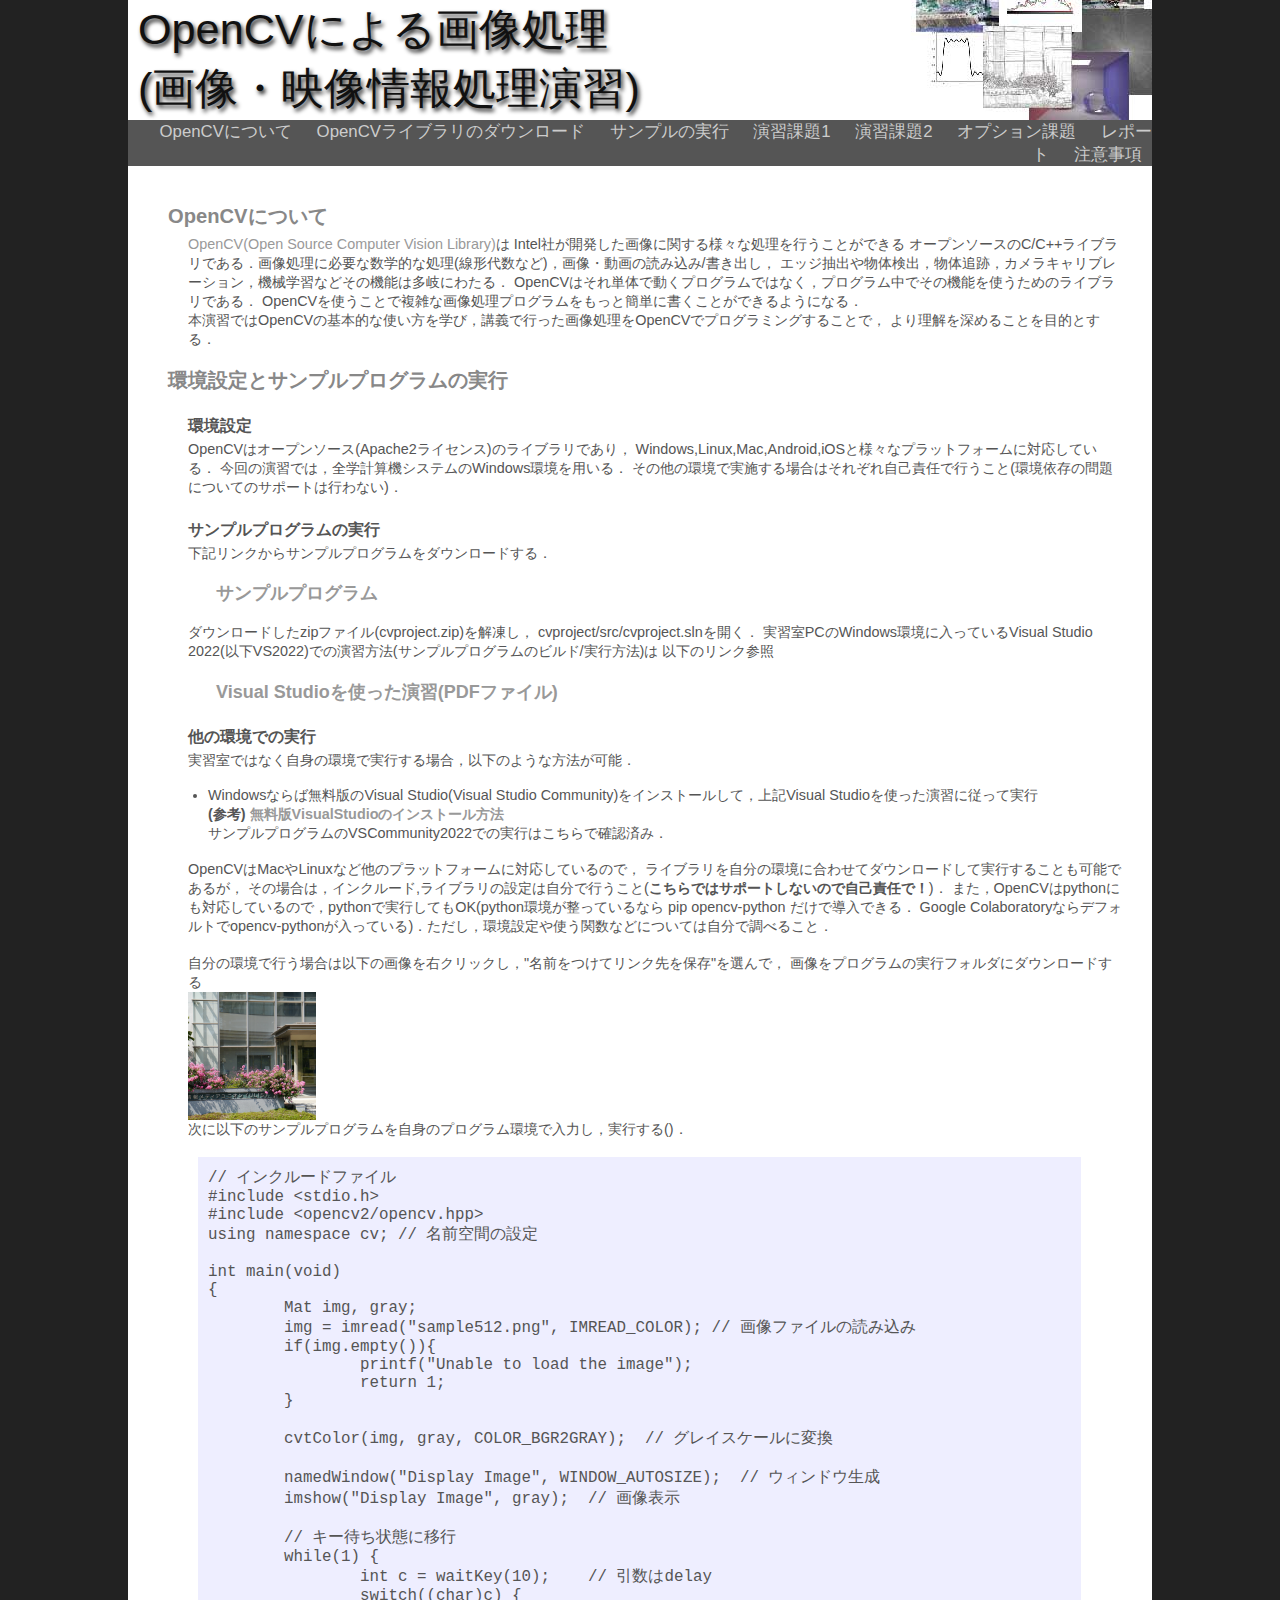
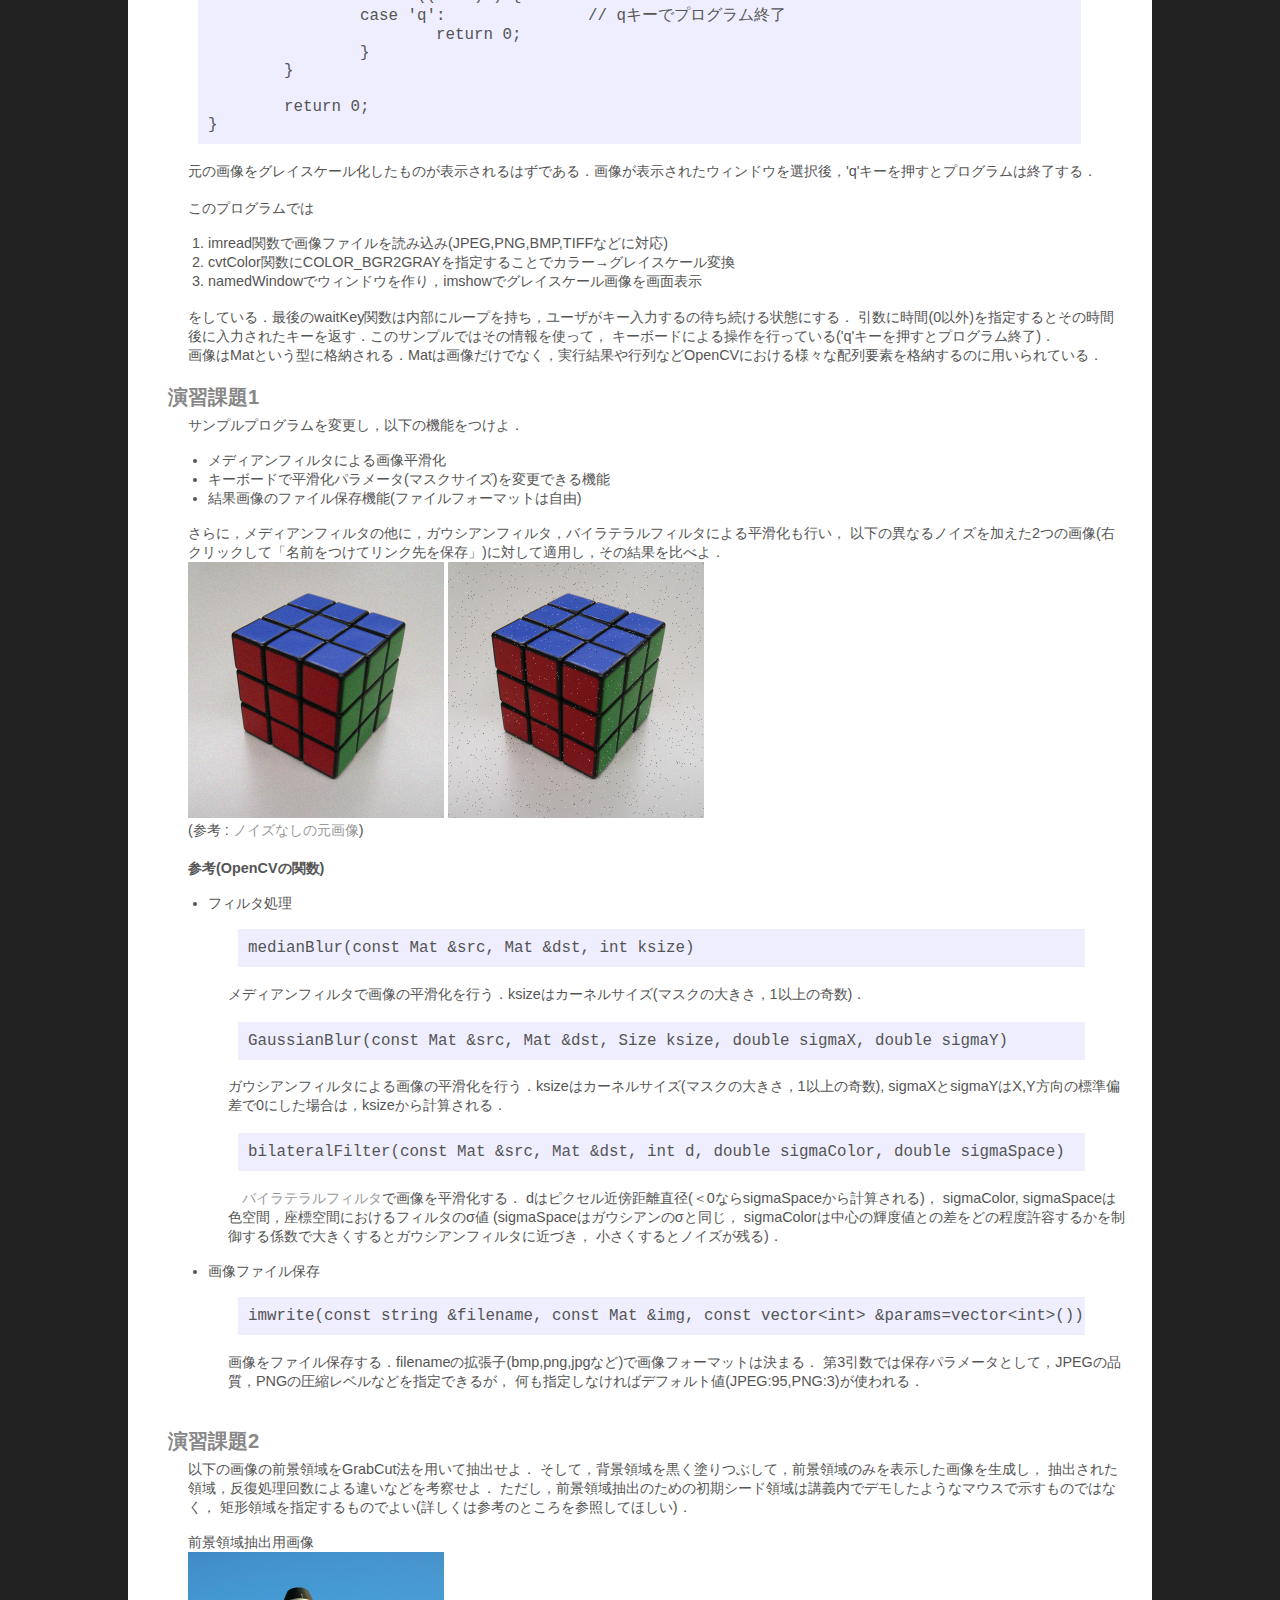
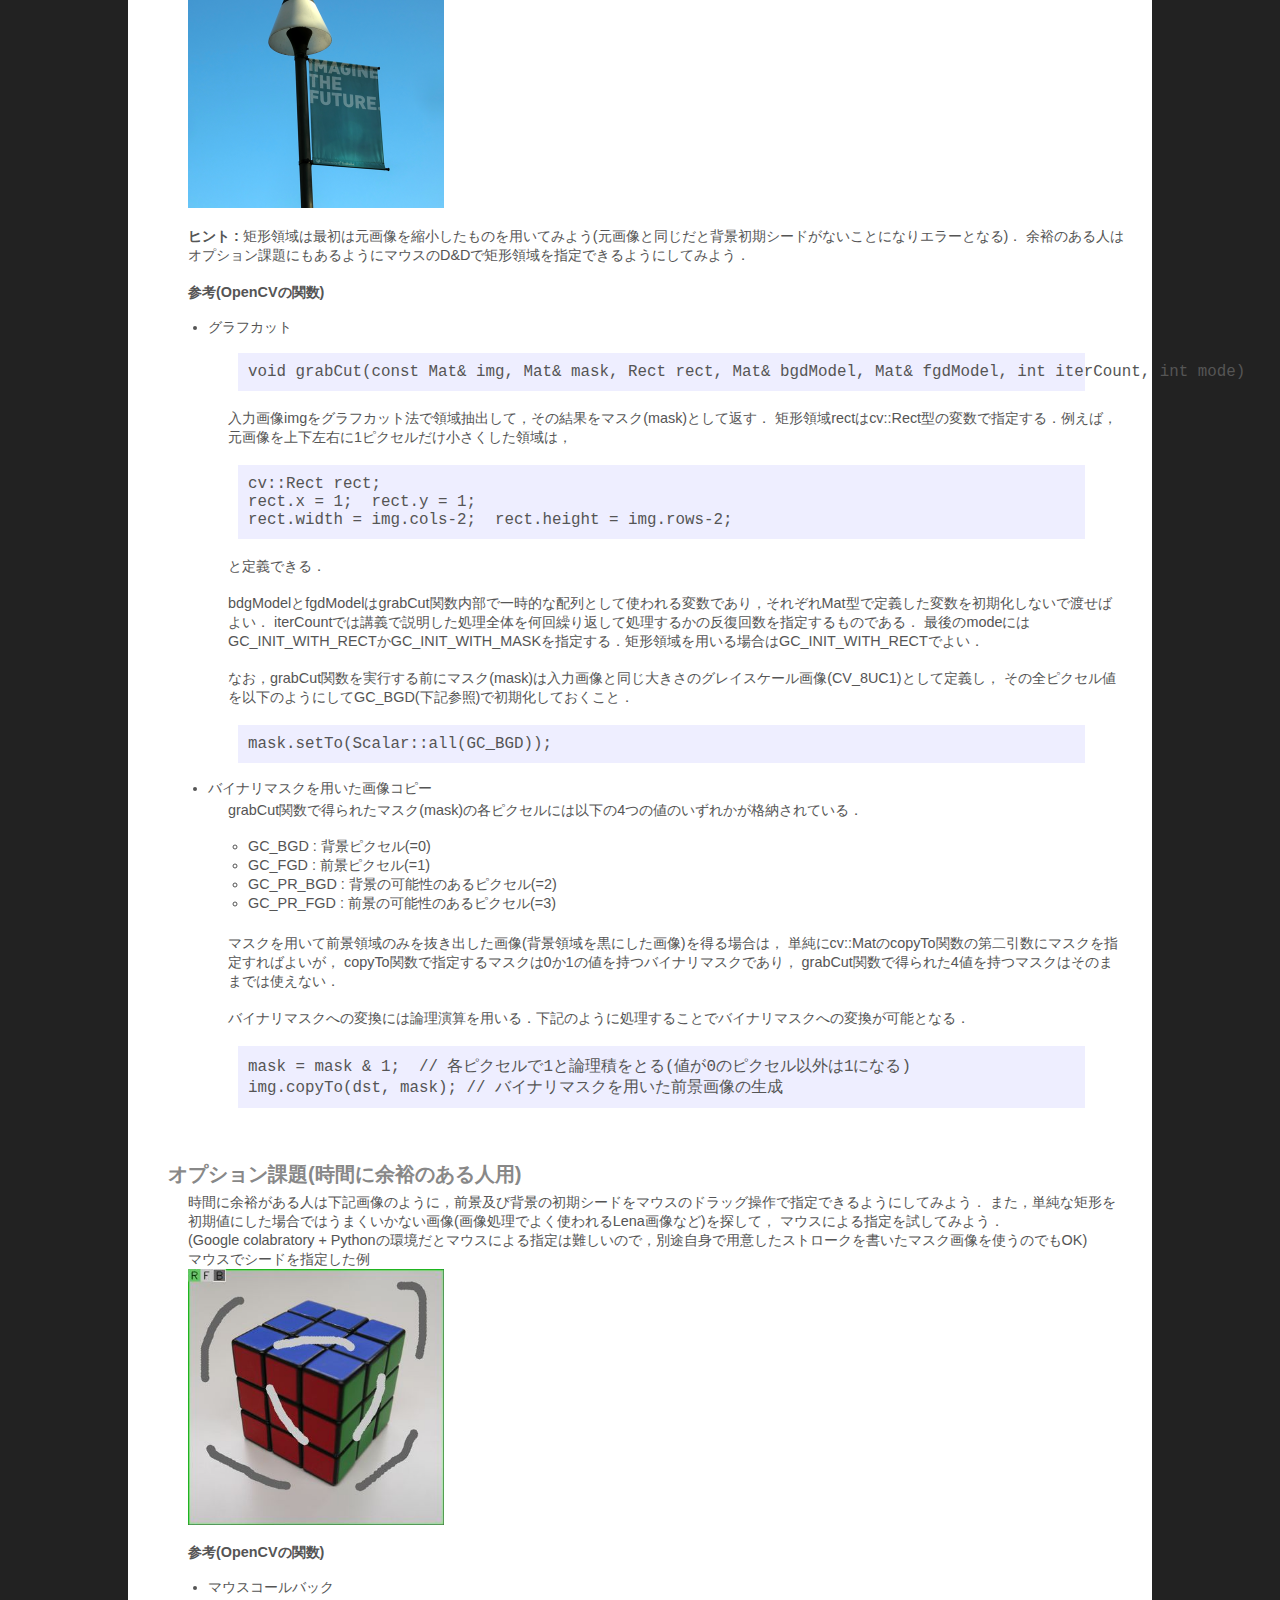
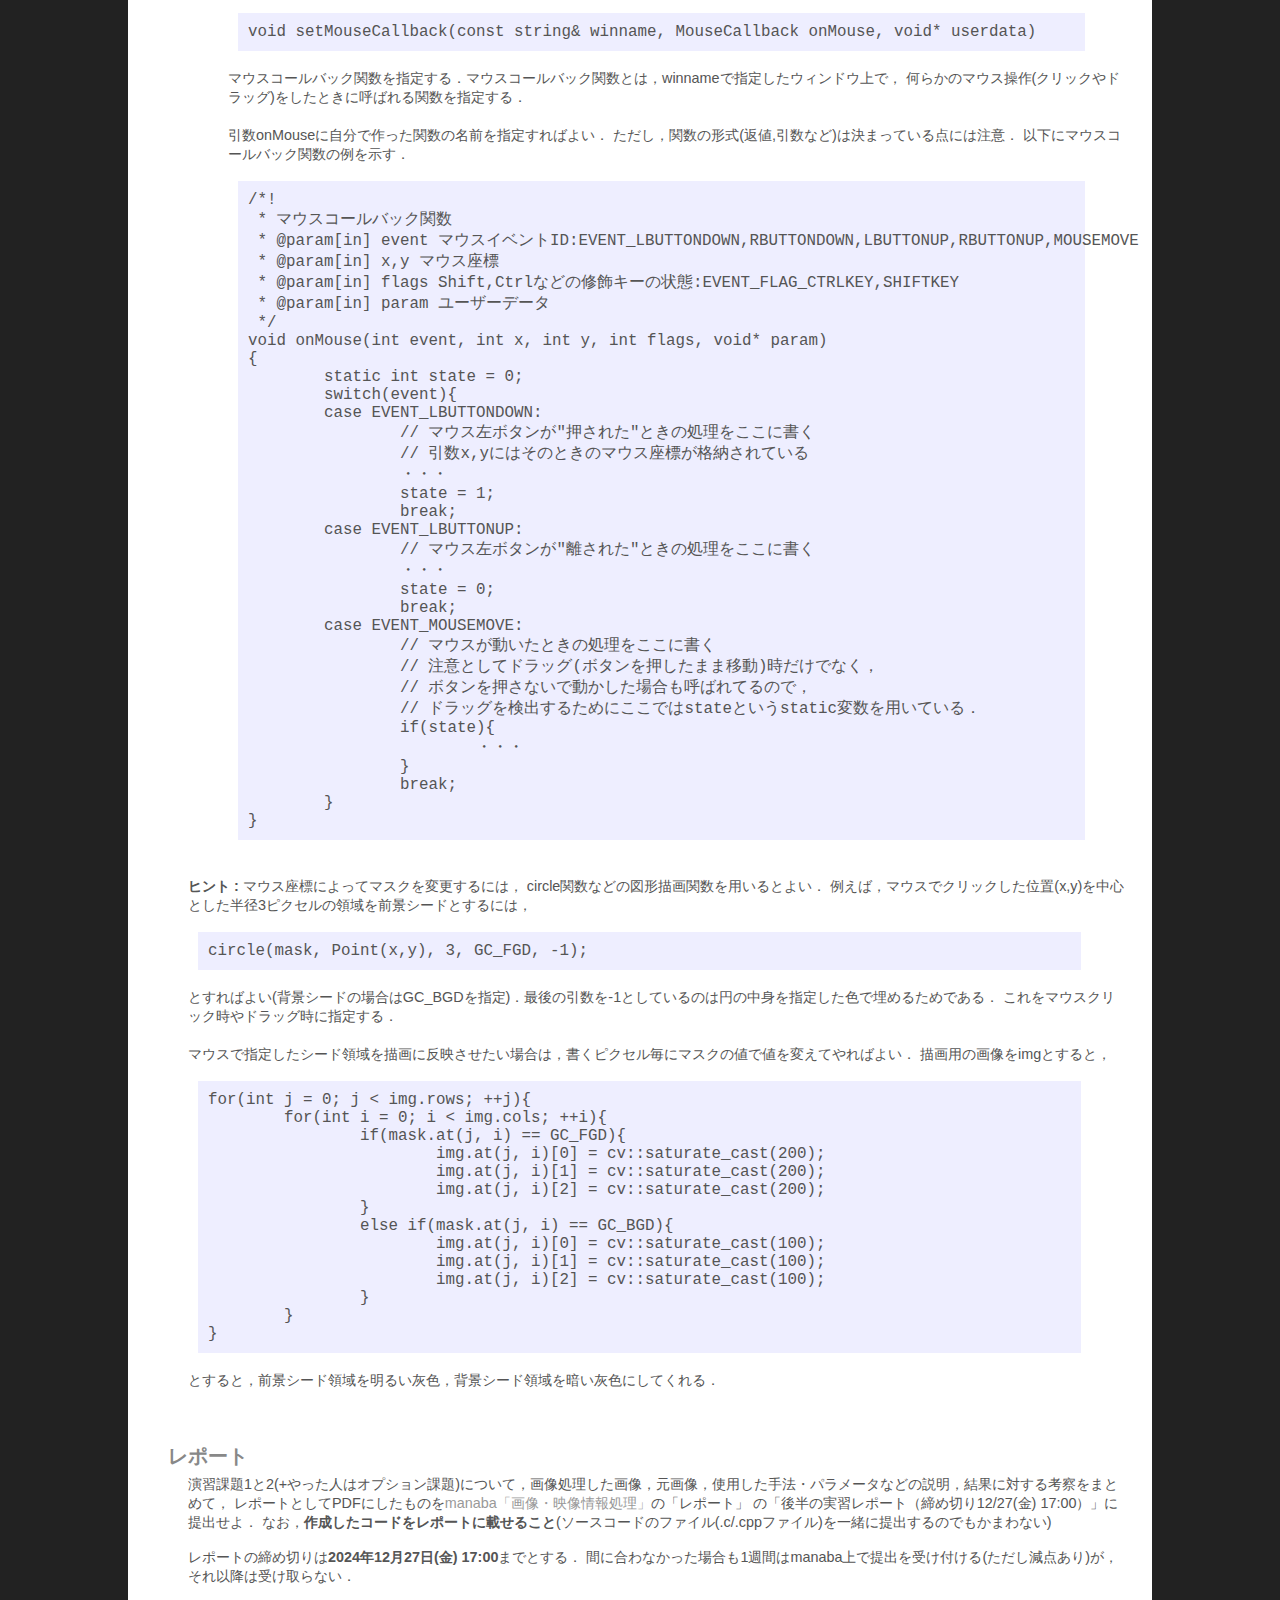
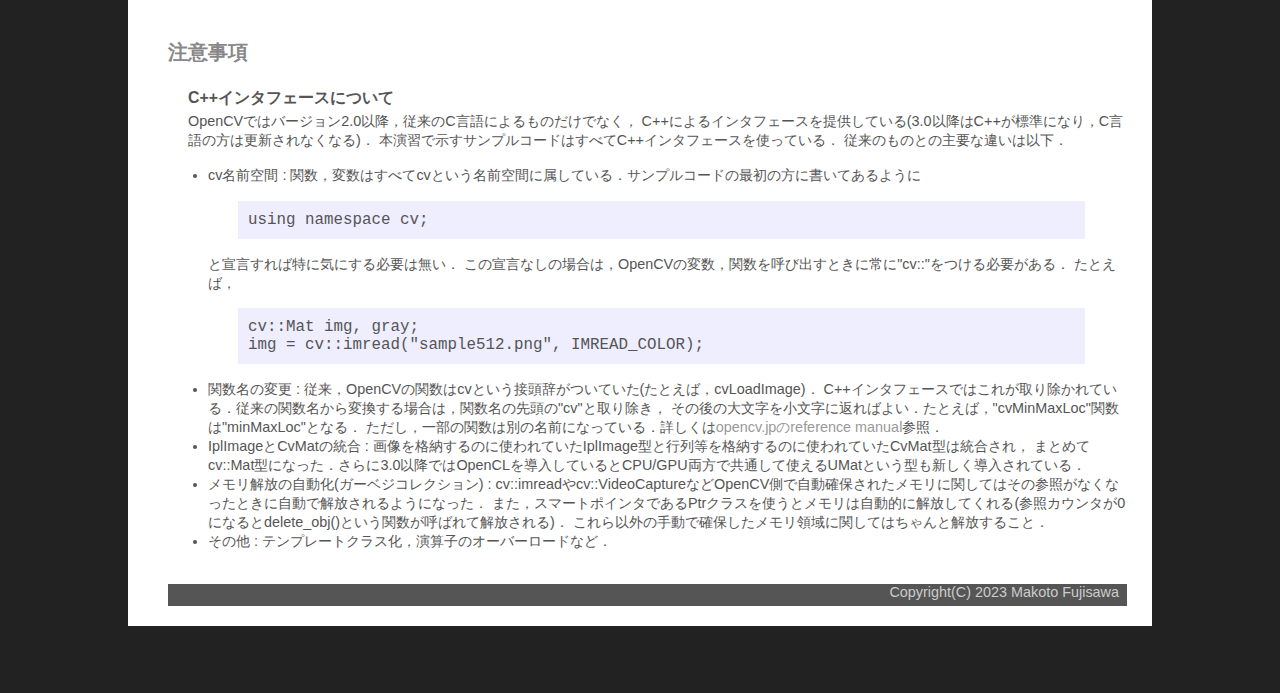
<file: docs/index.html>
<?xml version="1.0" encoding="utf-8"?>
<!DOCTYPE html PUBLIC "-//W3C//DTD XHTML 1.0 Transitional//EN"
    "http://www.w3.org/TR/xhtml1/DTD/xhtml1-transitional.dtd">
<html xmlns="http://www.w3.org/1999/xhtml" lang="ja" xml:lang="ja">
<head>
  <title>
    画像・映像情報処理演習
  </title>
  <meta http-equiv="content-type" content="text/html; charset=utf-8" />
  <link rel="stylesheet" type="text/css" href="style.css" />
</head>

<body>
  <div class="main">
  	<div class="title">
  	 OpenCVによる画像処理<br />(画像・映像情報処理演習)
  	</div>

    <ul class="header">
    	<li><a href="#opencv">OpenCVについて</a></li>
  		<li><a href="#download">OpenCVライブラリのダウンロード</a></li>
  		<li><a href="#sample">サンプルの実行</a></li>
  		<li><a href="#task1">演習課題1</a></li>
  		<li><a href="#task2">演習課題2</a></li>
      <li><a href="#task3">オプション課題</a></li>
  		<li><a href="#report">レポート</a></li>
  		<li><a href="#note">注意事項</a></li>
  	</ul>


  	<div class="content">
  	  <a name="opencv" id="opencv"></a>
      <h2>OpenCVについて</h2>
      <p>
        <a href="https://opencv.org/">OpenCV(Open Source Computer Vision Library)</a>は
        Intel社が開発した画像に関する様々な処理を行うことができる
        オープンソースのC/C++ライブラリである．画像処理に必要な数学的な処理(線形代数など)，画像・動画の読み込み/書き出し，
        エッジ抽出や物体検出，物体追跡，カメラキャリブレーション，機械学習などその機能は多岐にわたる．
        OpenCVはそれ単体で動くプログラムではなく，プログラム中でその機能を使うためのライブラリである．
        OpenCVを使うことで複雑な画像処理プログラムをもっと簡単に書くことができるようになる．<br />
        本演習ではOpenCVの基本的な使い方を学び，講義で行った画像処理をOpenCVでプログラミングすることで，
        より理解を深めることを目的とする．
      </p>

  	  <a name="download" id="download"></a>
      <h2>環境設定とサンプルプログラムの実行</h2>
      <h4>環境設定</h4>
      <p>
        OpenCVはオープンソース(Apache2ライセンス)のライブラリであり，
        Windows,Linux,Mac,Android,iOSと様々なプラットフォームに対応している．
        今回の演習では，全学計算機システムのWindows環境を用いる．
        その他の環境で実施する場合はそれぞれ自己責任で行うこと(環境依存の問題についてのサポートは行わない)．
      </p>
      <h4>サンプルプログラムの実行</h4>
      <p>
        下記リンクからサンプルプログラムをダウンロードする．
      </p>
      <p>
        　　<strong><font size="4"><a href="sample/index.html">サンプルプログラム</a></font></strong><br />
      </p>
      <p>
        ダウンロードしたzipファイル(cvproject.zip)を解凍し，
        cvproject/src/cvproject.slnを開く．
        実習室PCのWindows環境に入っているVisual Studio 2022(以下VS2022)での演習方法(サンプルプログラムのビルド/実行方法)は
        以下のリンク参照
      </p>
      <p>
        　　<strong><font size="4"><a href="text/gazo_enshu_visualstudio.pdf">Visual Studioを使った演習(PDFファイル)</a></font></strong><br />
      </p>
      <h4>他の環境での実行</h4>
      <p>
        実習室ではなく自身の環境で実行する場合，以下のような方法が可能．
      </p>
      <ul>
        <li>
          Windowsならば無料版のVisual Studio(Visual Studio Community)をインストールして，上記Visual Studioを使った演習に従って実行<br />
          <strong>(参考) <a href="text/how_to_install_visualstudiocommunity.pdf">無料版VisualStudioのインストール方法</a></strong><br />
          サンプルプログラムのVSCommunity2022での実行はこちらで確認済み．
        </li>
      </ul>
      <p>
        OpenCVはMacやLinuxなど他のプラットフォームに対応しているので，
        ライブラリを自分の環境に合わせてダウンロードして実行することも可能であるが，
        その場合は，インクルード,ライブラリの設定は自分で行うこと(<strong>こちらではサポートしないので自己責任で！</strong>)．
        また，OpenCVはpythonにも対応しているので，pythonで実行してもOK(python環境が整っているなら pip opencv-python だけで導入できる．
        Google Colaboratoryならデフォルトでopencv-pythonが入っている)．ただし，環境設定や使う関数などについては自分で調べること．
      </p>
      <p>
        自分の環境で行う場合は以下の画像を右クリックし，"名前をつけてリンク先を保存"を選んで，
        画像をプログラムの実行フォルダにダウンロードする<br />
        <a href="image/sample512.png"><img src="image/sample512.png" alt="sample image" width="128" /></a><br />
        次に以下のサンプルプログラムを自身のプログラム環境で入力し，実行する()．
      </p>
      <pre class="code">
// インクルードファイル
#include &#060;stdio.h&#062;
#include &#060;opencv2/opencv.hpp&#062;
using namespace cv; // 名前空間の設定

int main(void)
{
	Mat img, gray;
	img = imread("sample512.png", IMREAD_COLOR); // 画像ファイルの読み込み
	if(img.empty()){
		printf("Unable to load the image");
		return 1;
	}

	cvtColor(img, gray, COLOR_BGR2GRAY);  // グレイスケールに変換

	namedWindow("Display Image", WINDOW_AUTOSIZE);  // ウィンドウ生成
	imshow("Display Image", gray);  // 画像表示

	// キー待ち状態に移行
	while(1) {
		int c = waitKey(10);	// 引数はdelay
		switch((char)c) {
		case 'q':		// qキーでプログラム終了
			return 0;
		}
	}

	return 0;
}</pre>
      <p>
        元の画像をグレイスケール化したものが表示されるはずである．画像が表示されたウィンドウを選択後，'q'キーを押すとプログラムは終了する．
      </p>
      <p>
        このプログラムでは
      </p>
      <ol>
        <li>imread関数で画像ファイルを読み込み(JPEG,PNG,BMP,TIFFなどに対応)</li>
        <li>cvtColor関数にCOLOR_BGR2GRAYを指定することでカラー→グレイスケール変換</li>
        <li>namedWindowでウィンドウを作り，imshowでグレイスケール画像を画面表示</li>
      </ol>
      <p>
        をしている．最後のwaitKey関数は内部にループを持ち，ユーザがキー入力するの待ち続ける状態にする．
        引数に時間(0以外)を指定するとその時間後に入力されたキーを返す．このサンプルではその情報を使って，
        キーボードによる操作を行っている('q'キーを押すとプログラム終了)．<br />
        画像はMatという型に格納される．Matは画像だけでなく，実行結果や行列などOpenCVにおける様々な配列要素を格納するのに用いられている．
      </p>



      <a name="task1" id="task1"></a>
      <h2>演習課題1</h2>
      <p>
        サンプルプログラムを変更し，以下の機能をつけよ．
      </p>
      <ul>
		    <li>メディアンフィルタによる画像平滑化</li>
        <li>キーボードで平滑化パラメータ(マスクサイズ)を変更できる機能</li>
        <li>結果画像のファイル保存機能(ファイルフォーマットは自由)</li>
      </ul>
      <p>
        さらに，メディアンフィルタの他に，ガウシアンフィルタ，バイラテラルフィルタによる平滑化も行い，
        以下の異なるノイズを加えた2つの画像(右クリックして「名前をつけてリンク先を保存」)に対して適用し，その結果を比べよ．<br />
        <a href="image/rcube_noise.png"><img src="image/rcube_noise.png" alt="sample image" width="256" /></a>
        <a href="image/rcube_noise2.png"><img src="image/rcube_noise2.png" alt="sample image 2" width="256" /></a>
        <br />
        (参考 : <a href="image/rcube.png">ノイズなしの元画像</a>)
      </p>
      <p>
        <b>参考(OpenCVの関数)</b>
        <ul>
          <li>フィルタ処理<br />
          <pre class="code">medianBlur(const Mat &src, Mat &dst, int ksize)</pre>
          <p>
            メディアンフィルタで画像の平滑化を行う．ksizeはカーネルサイズ(マスクの大きさ，1以上の奇数)．
          </p>
          <pre class="code">GaussianBlur(const Mat &src, Mat &dst, Size ksize, double sigmaX, double sigmaY)</pre>
          <p>
            ガウシアンフィルタによる画像の平滑化を行う．ksizeはカーネルサイズ(マスクの大きさ，1以上の奇数),
            sigmaXとsigmaYはX,Y方向の標準偏差で0にした場合は，ksizeから計算される．
          </p>
          <pre class="code">bilateralFilter(const Mat &src, Mat &dst, int d, double sigmaColor, double sigmaSpace)</pre>
          <p>
          　<a href="bilateral_filter.html">バイラテラルフィルタ</a>で画像を平滑化する．
            dはピクセル近傍距離直径(＜0ならsigmaSpaceから計算される)，
            sigmaColor, sigmaSpaceは色空間，座標空間におけるフィルタのσ値
            (sigmaSpaceはガウシアンのσと同じ，
            sigmaColorは中心の輝度値との差をどの程度許容するかを制御する係数で大きくするとガウシアンフィルタに近づき，
            小さくするとノイズが残る)．
          </p>
          </li>
          <li>画像ファイル保存<br />
            <pre class="code">imwrite(const string &filename, const Mat &img, const vector&#060;int&#062; &#038;params=vector&#060;int&#062;())</pre>
            <p>
              画像をファイル保存する．filenameの拡張子(bmp,png,jpgなど)で画像フォーマットは決まる．
              第3引数では保存パラメータとして，JPEGの品質，PNGの圧縮レベルなどを指定できるが，
              何も指定しなければデフォルト値(JPEG:95,PNG:3)が使われる．
            </p>
          </li>
        </ul>
      </p>

  

  	  <a name="task2" id="task2"></a>
      <h2>演習課題2</h2>
      <p>
		以下の画像の前景領域をGrabCut法を用いて抽出せよ．
		そして，背景領域を黒く塗りつぶして，前景領域のみを表示した画像を生成し，
		抽出された領域，反復処理回数による違いなどを考察せよ．
		ただし，前景領域抽出のための初期シード領域は講義内でデモしたようなマウスで示すものではなく，
		矩形領域を指定するものでよい(詳しくは参考のところを参照してほしい)．<br />
        <br />
        前景領域抽出用画像<br />
        <a href="image/lamp.png"><img src="image/lamp.png" alt="sample image 1" width="256" /></a><br />
      </p>
      <p>
        <b>ヒント : </b> 矩形領域は最初は元画像を縮小したものを用いてみよう(元画像と同じだと背景初期シードがないことになりエラーとなる)．
		余裕のある人はオプション課題にもあるようにマウスのD&Dで矩形領域を指定できるようにしてみよう．
      </p>
      <p>
        <b>参考(OpenCVの関数)</b><br />
		<ul>
		  <li>グラフカット<br />
            <pre class="code">void grabCut(const Mat& img, Mat& mask, Rect rect, Mat& bgdModel, Mat& fgdModel, int iterCount, int mode)</pre>
            <p>
    		  入力画像imgをグラフカット法で領域抽出して，その結果をマスク(mask)として返す．
			  矩形領域rectはcv::Rect型の変数で指定する．例えば，元画像を上下左右に1ピクセルだけ小さくした領域は，
		    </p>
			<pre class="code">cv::Rect rect;
rect.x = 1;  rect.y = 1;
rect.width = img.cols-2;  rect.height = img.rows-2;</pre>
			<p>
			  と定義できる．
            </p>
			<p>
			  bdgModelとfgdModelはgrabCut関数内部で一時的な配列として使われる変数であり，それぞれMat型で定義した変数を初期化しないで渡せばよい．
			  iterCountでは講義で説明した処理全体を何回繰り返して処理するかの反復回数を指定するものである．
			  最後のmodeにはGC_INIT_WITH_RECTかGC_INIT_WITH_MASKを指定する．矩形領域を用いる場合はGC_INIT_WITH_RECTでよい．
			</p>
      <p>
        なお，grabCut関数を実行する前にマスク(mask)は入力画像と同じ大きさのグレイスケール画像(CV_8UC1)として定義し，
        その全ピクセル値を以下のようにしてGC_BGD(下記参照)で初期化しておくこと．
      </p>
      <pre class="code">mask.setTo(Scalar::all(GC_BGD));</pre>
		  </li>
		  <li>バイナリマスクを用いた画像コピー<br />
            <p>
			  grabCut関数で得られたマスク(mask)の各ピクセルには以下の4つの値のいずれかが格納されている．
			  <ul>
				  <li>GC_BGD : 背景ピクセル(=0)</li>
				  <li>GC_FGD : 前景ピクセル(=1)</li>
				  <li>GC_PR_BGD : 背景の可能性のあるピクセル(=2)</li>
				  <li>GC_PR_FGD : 前景の可能性のあるピクセル(=3)</li>
			  </ul>
		    </p>
		    <p>
			  マスクを用いて前景領域のみを抜き出した画像(背景領域を黒にした画像)を得る場合は，
			  単純にcv::MatのcopyTo関数の第二引数にマスクを指定すればよいが，
			  copyTo関数で指定するマスクは0か1の値を持つバイナリマスクであり，
			  grabCut関数で得られた4値を持つマスクはそのままでは使えない．
            </p>
			<p>
			  バイナリマスクへの変換には論理演算を用いる．下記のように処理することでバイナリマスクへの変換が可能となる．
            </p>
			<pre class="code">mask = mask & 1;  // 各ピクセルで1と論理積をとる(値が0のピクセル以外は1になる)
img.copyTo(dst, mask); // バイナリマスクを用いた前景画像の生成</pre>
		  </li>
	    </ul>
      <p><br /></p>


	  <a name="task3" id="task3"></a>
      <h2>オプション課題(時間に余裕のある人用)</h2>
      <p>
        時間に余裕がある人は下記画像のように，前景及び背景の初期シードをマウスのドラッグ操作で指定できるようにしてみよう．
		また，単純な矩形を初期値にした場合ではうまくいかない画像(画像処理でよく使われるLena画像など)を探して，
    マウスによる指定を試してみよう．<br />
    (Google colabratory + Pythonの環境だとマウスによる指定は難しいので，別途自身で用意したストロークを書いたマスク画像を使うのでもOK)
        <br />
        マウスでシードを指定した例<br />
        <a href="image/grabcut_rcube.jpg"><img src="image/grabcut_rcube.jpg" alt="seed image" width="256" /></a><br />
      </p>
      <p>
        <b>参考(OpenCVの関数)</b><br />
        <ul>
		  <li>マウスコールバック<br />
             <pre class="code">void setMouseCallback(const string& winname, MouseCallback onMouse, void* userdata)</pre>
             <p>
			   マウスコールバック関数を指定する．マウスコールバック関数とは，winnameで指定したウィンドウ上で，
			   何らかのマウス操作(クリックやドラッグ)をしたときに呼ばれる関数を指定する．
		     </p>
		     <p>
			   引数onMouseに自分で作った関数の名前を指定すればよい．
			   ただし，関数の形式(返値,引数など)は決まっている点には注意．
			   以下にマウスコールバック関数の例を示す．
             </p>
			 <pre class="code">/*!
 * マウスコールバック関数
 * @param[in] event マウスイベントID:EVENT_LBUTTONDOWN,RBUTTONDOWN,LBUTTONUP,RBUTTONUP,MOUSEMOVE
 * @param[in] x,y マウス座標
 * @param[in] flags Shift,Ctrlなどの修飾キーの状態:EVENT_FLAG_CTRLKEY,SHIFTKEY
 * @param[in] param ユーザーデータ
 */
void onMouse(int event, int x, int y, int flags, void* param)
{
	static int state = 0;
	switch(event){
	case EVENT_LBUTTONDOWN:
		// マウス左ボタンが"押された"ときの処理をここに書く
		// 引数x,yにはそのときのマウス座標が格納されている
		・・・
		state = 1;
		break;
	case EVENT_LBUTTONUP:
		// マウス左ボタンが"離された"ときの処理をここに書く
		・・・
		state = 0;
		break;
	case EVENT_MOUSEMOVE:
		// マウスが動いたときの処理をここに書く
		// 注意としてドラッグ(ボタンを押したまま移動)時だけでなく，
		// ボタンを押さないで動かした場合も呼ばれてるので，
		// ドラッグを検出するためにここではstateというstatic変数を用いている．
		if(state){
			・・・
		}
		break;
	}
}</pre>
           </li>
        </ul>
      </p>
      <p>
        <strong>ヒント : </strong> マウス座標によってマスクを変更するには，
		circle関数などの図形描画関数を用いるとよい．
		例えば，マウスでクリックした位置(x,y)を中心とした半径3ピクセルの領域を前景シードとするには，
      </p>
	  <pre class="code">circle(mask, Point(x,y), 3, GC_FGD, -1);</pre>
	  <p>
		とすればよい(背景シードの場合はGC_BGDを指定)．最後の引数を-1としているのは円の中身を指定した色で埋めるためである．
		これをマウスクリック時やドラッグ時に指定する．
	  </p>
	  <p>
        マウスで指定したシード領域を描画に反映させたい場合は，書くピクセル毎にマスクの値で値を変えてやればよい．
		描画用の画像をimgとすると，
      </p>
	  <pre class="code">for(int j = 0; j < img.rows; ++j){
	for(int i = 0; i < img.cols; ++i){
		if(mask.at<uchar>(j, i) == GC_FGD){
			img.at<cv::Vec3b>(j, i)[0] = cv::saturate_cast<uchar>(200);
			img.at<cv::Vec3b>(j, i)[1] = cv::saturate_cast<uchar>(200);
			img.at<cv::Vec3b>(j, i)[2] = cv::saturate_cast<uchar>(200);
		}
		else if(mask.at<uchar>(j, i) == GC_BGD){
			img.at<cv::Vec3b>(j, i)[0] = cv::saturate_cast<uchar>(100);
			img.at<cv::Vec3b>(j, i)[1] = cv::saturate_cast<uchar>(100);
			img.at<cv::Vec3b>(j, i)[2] = cv::saturate_cast<uchar>(100);
		}
	}
}</pre>
	  <p>
		とすると，前景シード領域を明るい灰色，背景シード領域を暗い灰色にしてくれる．
	  </p>
      <p><br /></p>



  	  <a name="report" id="report"></a>
      <h2>レポート</h2>
      <p>
        演習課題1と2(+やった人はオプション課題)について，画像処理した画像，元画像，使用した手法・パラメータなどの説明，結果に対する考察をまとめて，
        レポートとしてPDFにしたものを<a href="https://manaba.tsukuba.ac.jp/ct/course_3319791">manaba「画像・映像情報処理」</a>の「レポート」
        の「後半の実習レポート（締め切り12/27(金) 17:00）」に提出せよ．
        なお，<strong>作成したコードをレポートに載せること</strong>(ソースコードのファイル(.c/.cppファイル)を一緒に提出するのでもかまわない)<br />
        <br />
        レポートの締め切りは<strong>2024年12月27日(金) 17:00</strong>までとする．
        間に合わなかった場合も1週間はmanaba上で提出を受け付ける(ただし減点あり)が，それ以降は受け取らない．
      </p>
      <p><br /></p>


  	  <a name="note" id="note"></a>
      <h2>注意事項</h2>
      <h4>C++インタフェースについて</h4>
      <p>
       OpenCVではバージョン2.0以降，従来のC言語によるものだけでなく，
       C++によるインタフェースを提供している(3.0以降はC++が標準になり，C言語の方は更新されなくなる)．
       本演習で示すサンプルコードはすべてC++インタフェースを使っている．
       従来のものとの主要な違いは以下．
       <ul>
         <li>cv名前空間 : 関数，変数はすべてcvという名前空間に属している．サンプルコードの最初の方に書いてあるように
             <pre class="code">using namespace cv;</pre>と宣言すれば特に気にする必要は無い．
             この宣言なしの場合は，OpenCVの変数，関数を呼び出すときに常に"cv::"をつける必要がある．
             たとえば，
             <pre class="code">cv::Mat img, gray;
img = cv::imread("sample512.png", IMREAD_COLOR);</pre>
         </li>
         <li>関数名の変更 : 従来，OpenCVの関数はcvという接頭辞がついていた(たとえば，cvLoadImage)．
             C++インタフェースではこれが取り除かれている．従来の関数名から変換する場合は，関数名の先頭の"cv"と取り除き，
             その後の大文字を小文字に返ればよい．たとえば，"cvMinMaxLoc"関数は"minMaxLoc"となる．
             ただし，一部の関数は別の名前になっている．詳しくは<a href="http://opencv.jp/reference_manual">opencv.jpのreference manual</a>参照．
         </li>
         <li>
           IplImageとCvMatの統合 : 画像を格納するのに使われていたIplImage型と行列等を格納するのに使われていたCvMat型は統合され，
           まとめてcv::Mat型になった．さらに3.0以降ではOpenCLを導入しているとCPU/GPU両方で共通して使えるUMatという型も新しく導入されている．
         </li>
         <li>
           メモリ解放の自動化(ガーベジコレクション) : cv::imreadやcv::VideoCaptureなどOpenCV側で自動確保されたメモリに関してはその参照がなくなったときに自動で解放されるようになった．
           また，スマートポインタであるPtrクラスを使うとメモリは自動的に解放してくれる(参照カウンタが0になるとdelete_obj()という関数が呼ばれて解放される)．
           これら以外の手動で確保したメモリ領域に関してはちゃんと解放すること．
         </li>
         <li>
           その他 : テンプレートクラス化，演算子のオーバーロードなど．
         </li>
       </ul>
      </p>

  	<div class="footer">
  	</div>
  </div>
</body>
</html>
</file>
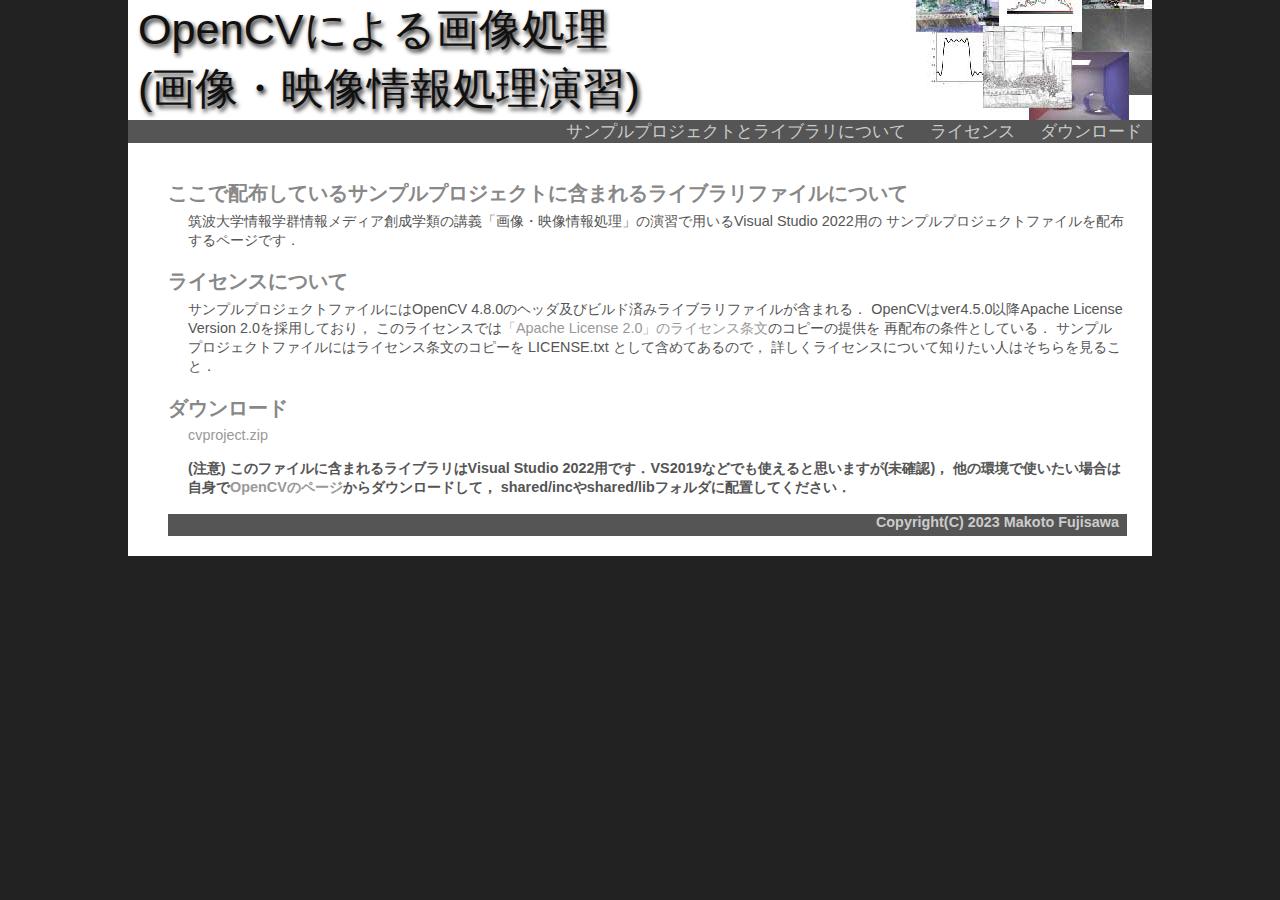
<file: docs/sample/index.html>
<?xml version="1.0" encoding="utf-8"?>
<!DOCTYPE html PUBLIC "-//W3C//DTD XHTML 1.0 Transitional//EN"
    "http://www.w3.org/TR/xhtml1/DTD/xhtml1-transitional.dtd">
<html xmlns="http://www.w3.org/1999/xhtml" lang="ja" xml:lang="ja">
<head>
  <title>
    画像・映像情報処理
  </title>
  <meta http-equiv="content-type" content="text/html; charset=utf-8" />
  <link rel="stylesheet" type="text/css" href="../style.css" />
</head>

<body>
  <div class="main">
  	<div class="title">
  	 OpenCVによる画像処理<br />(画像・映像情報処理演習)
  	</div>

    <ul class="header">
      <li><a href="#about">サンプルプロジェクトとライブラリについて</a></li>
    	<li><a href="#license">ライセンス</a></li>
  		<li><a href="#download">ダウンロード</a></li>
  	</ul>


  	<div class="content">
  	  <a name="about" id="about"></a>
      <h2>ここで配布しているサンプルプロジェクトに含まれるライブラリファイルについて</h2>
      <p>
        筑波大学情報学群情報メディア創成学類の講義「画像・映像情報処理」の演習で用いるVisual Studio 2022用の
        サンプルプロジェクトファイルを配布するページです．
      </p>

  	  <a name="license" id="license"></a>
      <h2>ライセンスについて</h2>
      <p>
        サンプルプロジェクトファイルにはOpenCV 4.8.0のヘッダ及びビルド済みライブラリファイルが含まれる．
        OpenCVはver4.5.0以降Apache License Version 2.0を採用しており，
        このライセンスでは<a href="http://www.apache.org/licenses/LICENSE-2.0">「Apache License 2.0」のライセンス条文</a>のコピーの提供を
        再配布の条件としている．
        サンプルプロジェクトファイルにはライセンス条文のコピーを LICENSE.txt として含めてあるので，
        詳しくライセンスについて知りたい人はそちらを見ること．
      </p>

  	  <a name="download" id="download"></a>
      <h2>ダウンロード</h2>
      <p>
       <a href="https://pbcglab.jp/files/ivip/cvproject.zip">cvproject.zip</a> <br /><br />
       <b>(注意) このファイルに含まれるライブラリはVisual Studio 2022用です．VS2019などでも使えると思いますが(未確認)，
         他の環境で使いたい場合は自身で<a href="https://opencv.org/releases/">OpenCVのページ</a>からダウンロードして，
         shared/incやshared/libフォルダに配置してください．
      </p>

  	<div class="footer">
  	</div>
  </div>
</body>
</html>
</file>
<file: docs/style.css>
/* 本文 */
body{
	background-color:#222;
	font-family:Lucida Sans Unicode, Arial;
	font-size:12px;
	margin:0px 0px 0px 0px;
	color:#555;
}

.main{
	width:80%;
	position:relative;
	background-color:#fff;
	text-align:left;
    margin:0px auto;
}

.content{
	margin-left:20px;
	background-color:#fff;
	padding:20px;
	font-size:1.2em;margin-right:5px;
}

.content2{
	margin-left:30px;
	background-color:#eee;
	padding:20px;
	font-size:1.0em;margin-right:5px;
	width:80%;
}

.code{
	margin-left:30px;
	background-color:#eef;
	padding:10px;
	font-size:1.1em;margin-right:5px;
	width:90%;
}



/* タイトル */
.title{
	color:#111;
	position:relative;
	margin:0px 0px 0px 0px;
	padding:0px 0px 0px 10px;
	height:120px;
	font-size:3.6em;
	text-align:left;
	text-shadow:#222 2px 3px 4px;
	background:url(title_back.jpg) no-repeat #FFF;
	background-position:right bottom;
}
.title:before{
/*	content:"画像・映像メディア処理";*/
	white-space: pre;
}
.title a{
	color:#777;
}
.title_je{
	color:#111;
	position:absolute;
	top:120px;
	font-size:0.5em;
	text-align:left,bottom;
}




/* ヘッダ(各ページへのリンク) */
.header{
	position:relative;
	margin:0px 0px 0px 0px;
	padding:0px 0px 0px 0px;
	text-align:right;
	list-style-type:none;
	font-size:1.4em;
	background-color:#555;
}
.header li{
	display:inline;
	padding:0px 10px 0px 10px;
}
.header li a{
	color:#ccc;
	text-decoration:none;
}
.header li a:hover{
	color:#ccc;
	text-decoration:none;
}


/* フッタ */
.footer{
	position:relative;
	text-align:right;
	font-size:1.0em;
	color:#ccc;
	width:100%;
	height:22px;
	background-color:#555;
	/*background:url(footer_back.gif) no-repeat #444;*/
	/*background-position:right,top;*/
}
.footer:after{
	padding-right:8px;
	content:"Copyright(C) 2023 Makoto Fujisawa\ ";
}
.footer a{
	color:#eee;
}

/* テーブル */
table.tab{
	margin-left:20px;
	padding:2px 2px 2px 20px;
	border-top:1px solid;
	border-left:1px solid;
	border-collapse:collapse;
	border-spacing:0;
	background-color:#ffffff;
	empty-cells:show;
}
.tab th{
    border-right:1px solid;
    border-bottom:1px solid;
    color:#cccccc;
    background-color:#555555;
    background-position:left top;
    padding:0.3em 1em;
    text-align:center;
}
.tab td{
    border-right:1px solid;
    border-bottom:1px solid;
    padding:0.3em 1em;
}


/* その他 */
p{
	padding:2px 2px 2px 20px;
	margin-top:1px;
}
a{
	color:#999;
	text-decoration:none;
}
table{
	padding:2px 2px 2px 20px;
	margin-top:1px;
}

a:hover{
	text-decoration:underline;
}

h2{
	font-size:1.4em;
	margin-bottom:3px;
	color:#888;
}

h4{
	font-size:1.1em;
	margin-left:20px;
	margin-bottom:1px;
}

.research a{
	background-color:#fff;
}

.research img{
	margin:2px 2px 2px 2px;
	background-color:#fff;
}
</file>
